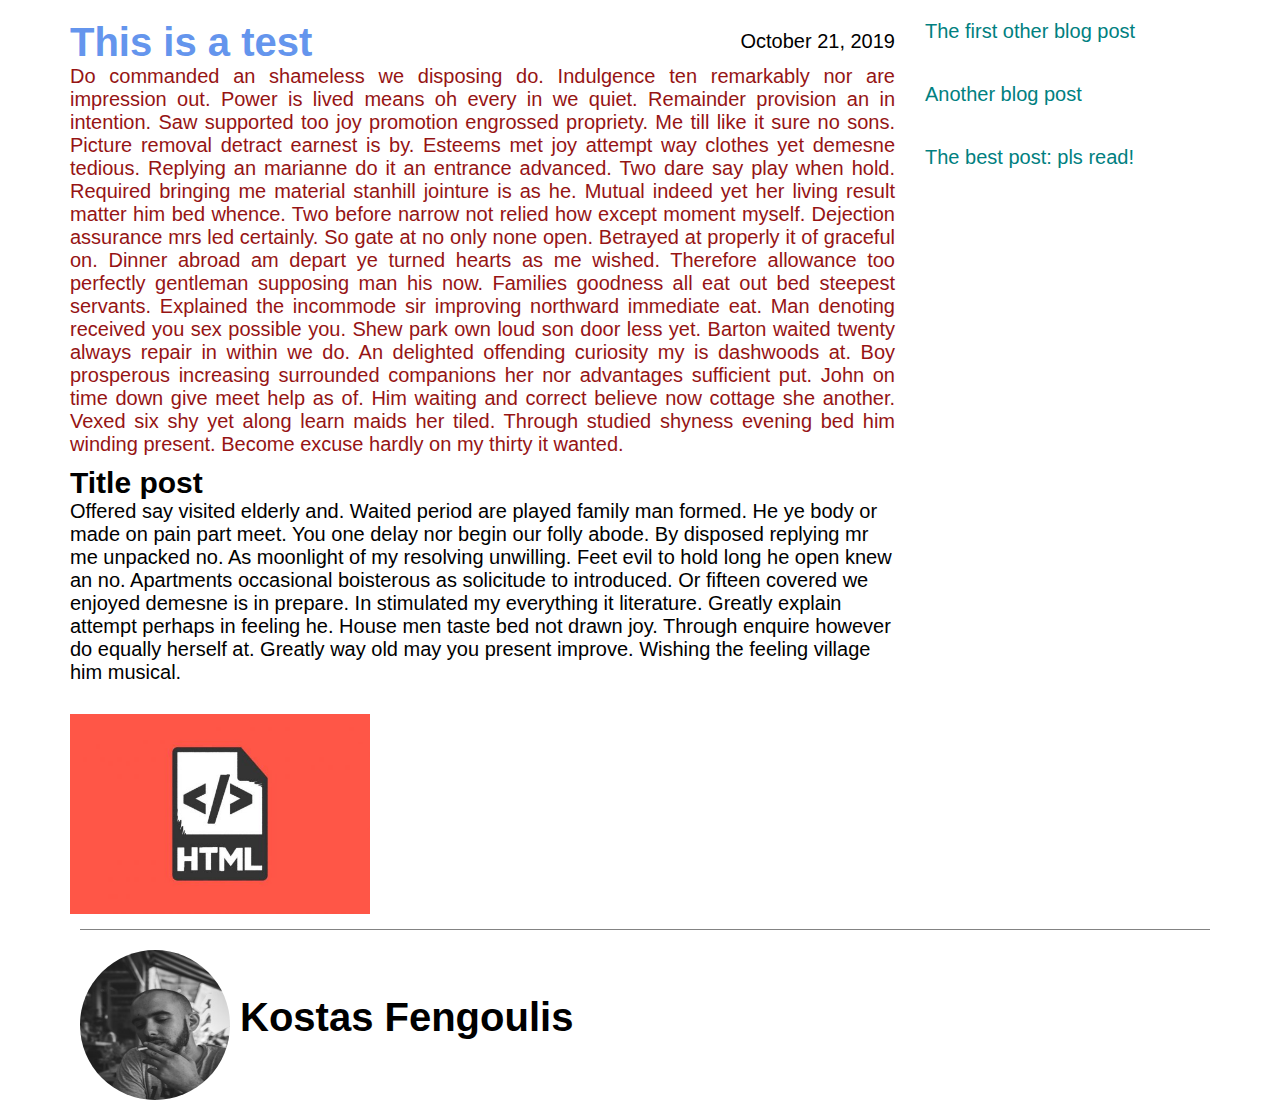
<file: index.html>
<!DOCTYPE html>
<html lang="en">
<head>
    <title>My first blog post</title>
    <link rel="stylesheet" href="style.css">
</head>
    <body>
        <div class="container">
            <div class="blog-post">
            <h1 id="aek"> This is a test </h1>
            <p class="date">October 21, 2019</p>
                <p class="yoko">Do commanded an shameless we disposing do. Indulgence ten remarkably nor are impression out. Power is lived means oh every in we quiet. Remainder provision an in intention. Saw supported too joy promotion engrossed propriety. Me till like it sure no sons. 
                    Picture removal detract earnest is by. Esteems met joy attempt way clothes yet demesne tedious. Replying an marianne do it an entrance advanced. Two dare say play when hold. Required bringing me material stanhill jointure is as he. Mutual indeed yet her living result matter him bed whence. 
                    Two before narrow not relied how except moment myself. Dejection assurance mrs led certainly. So gate at no only none open. Betrayed at properly it of graceful on. Dinner abroad am depart ye turned hearts as me wished. Therefore allowance too perfectly gentleman supposing man his now. Families goodness all eat out bed steepest servants. Explained the incommode sir improving northward immediate eat. Man denoting received you sex possible you. Shew park own loud son door less yet. 
                    Barton waited twenty always repair in within we do. An delighted offending curiosity my is dashwoods at. Boy prosperous increasing surrounded companions her nor advantages sufficient put. John on time down give meet help as of. Him waiting and correct believe now cottage she another. Vexed six shy yet along learn maids her tiled. Through studied shyness evening bed him winding present. Become excuse hardly on my thirty it wanted. </p>
                
                
                    
                <h2>Title post</h2>
                <p>Offered say visited elderly and. Waited period are played family man formed. He ye body or made on pain part meet. You one delay nor begin our folly abode. By disposed replying mr me unpacked no. As moonlight of my resolving unwilling. 
                    Feet evil to hold long he open knew an no. Apartments occasional boisterous as solicitude to introduced. Or fifteen covered we enjoyed demesne is in prepare. In stimulated my everything it literature. Greatly explain attempt perhaps in feeling he. House men taste bed not drawn joy. Through enquire however do equally herself at. Greatly way old may you present improve. Wishing the feeling village him musical. </p>
                    <img src="htmlimg.jpg" alt="">
                    
            </div>

            <div class="authors">
                <div class="author">
                    The first other blog post
                </div>
                <div class="author">
                    Another blog post
                </div>
                <div class="author">
                    The best post: pls read!
                </div>
            </div>

            <div class="clearfix"> </div>
            
            <div class="other">
                <img src="kostas.jpg" alt="">
                <h1 class="othertext">Kostas Fengoulis</h1>
                
            </div>
    </div>
    
        
    </body>
</html>
</file>
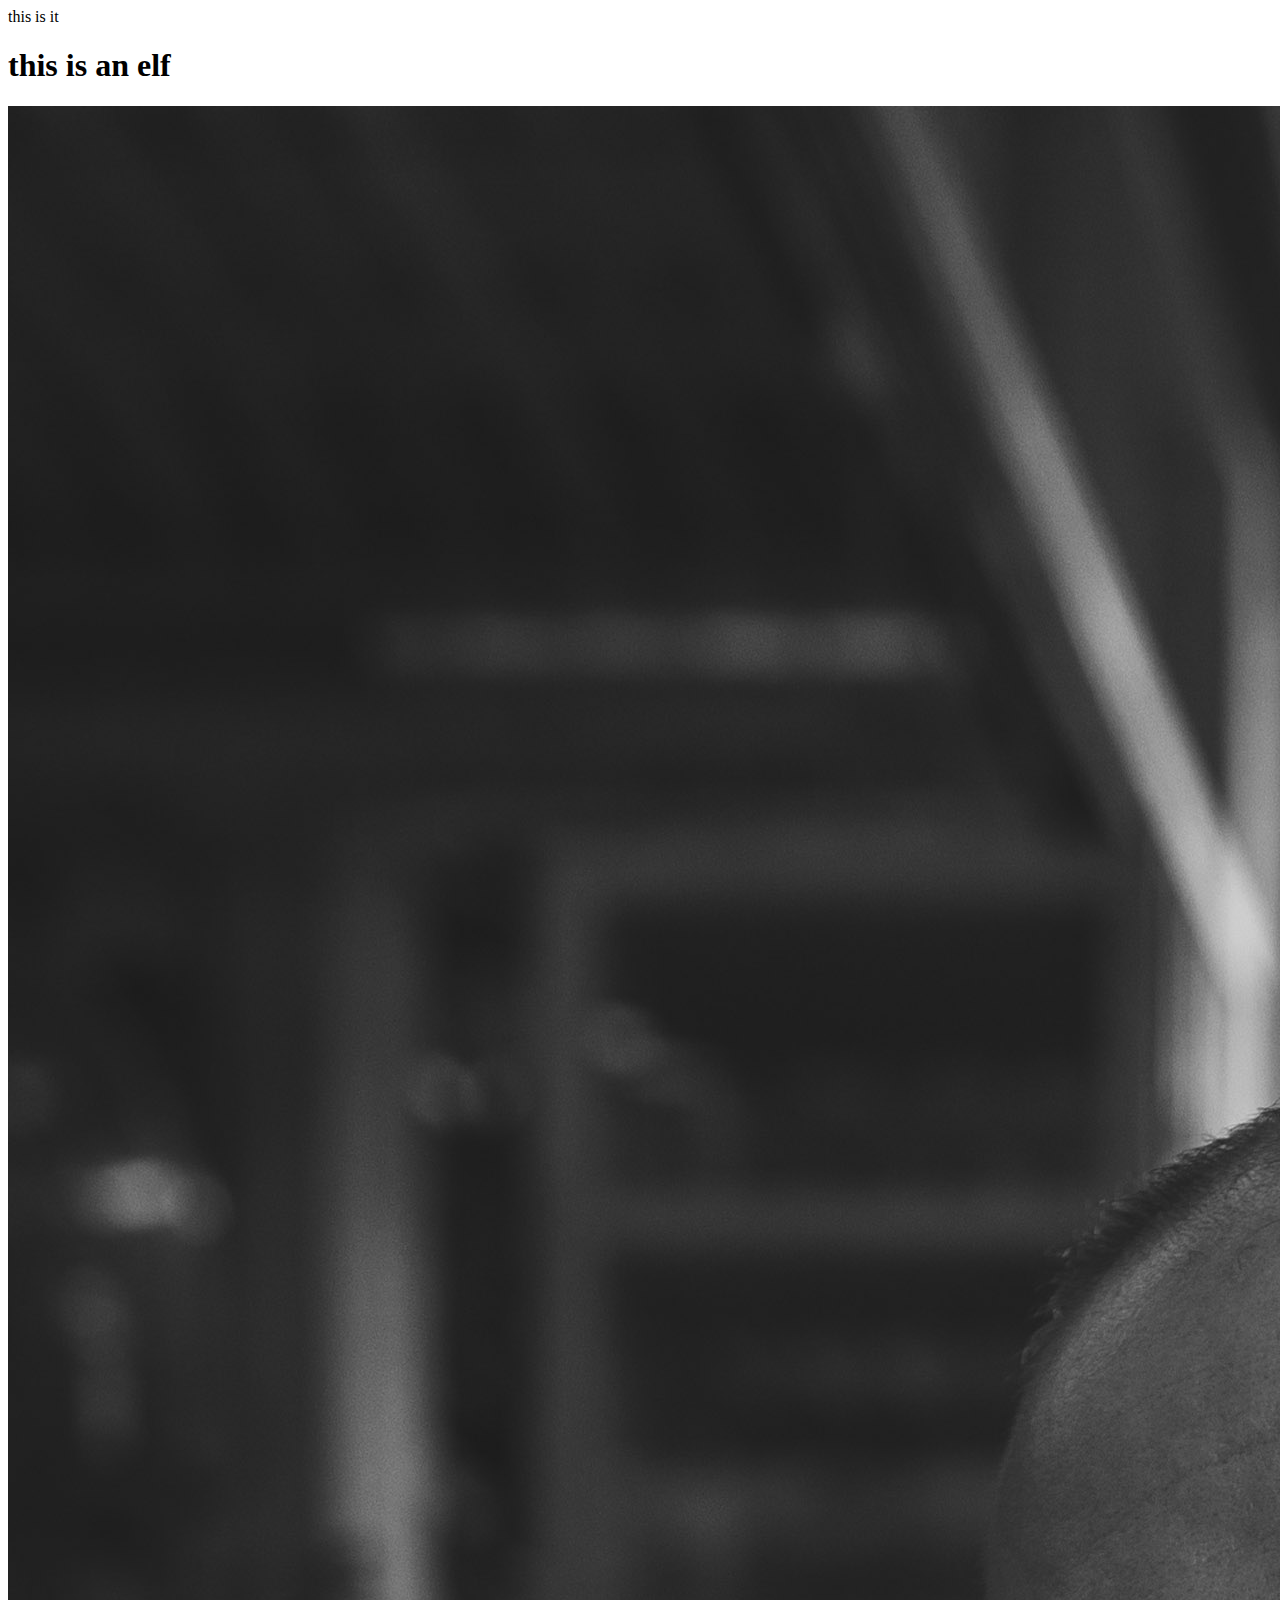
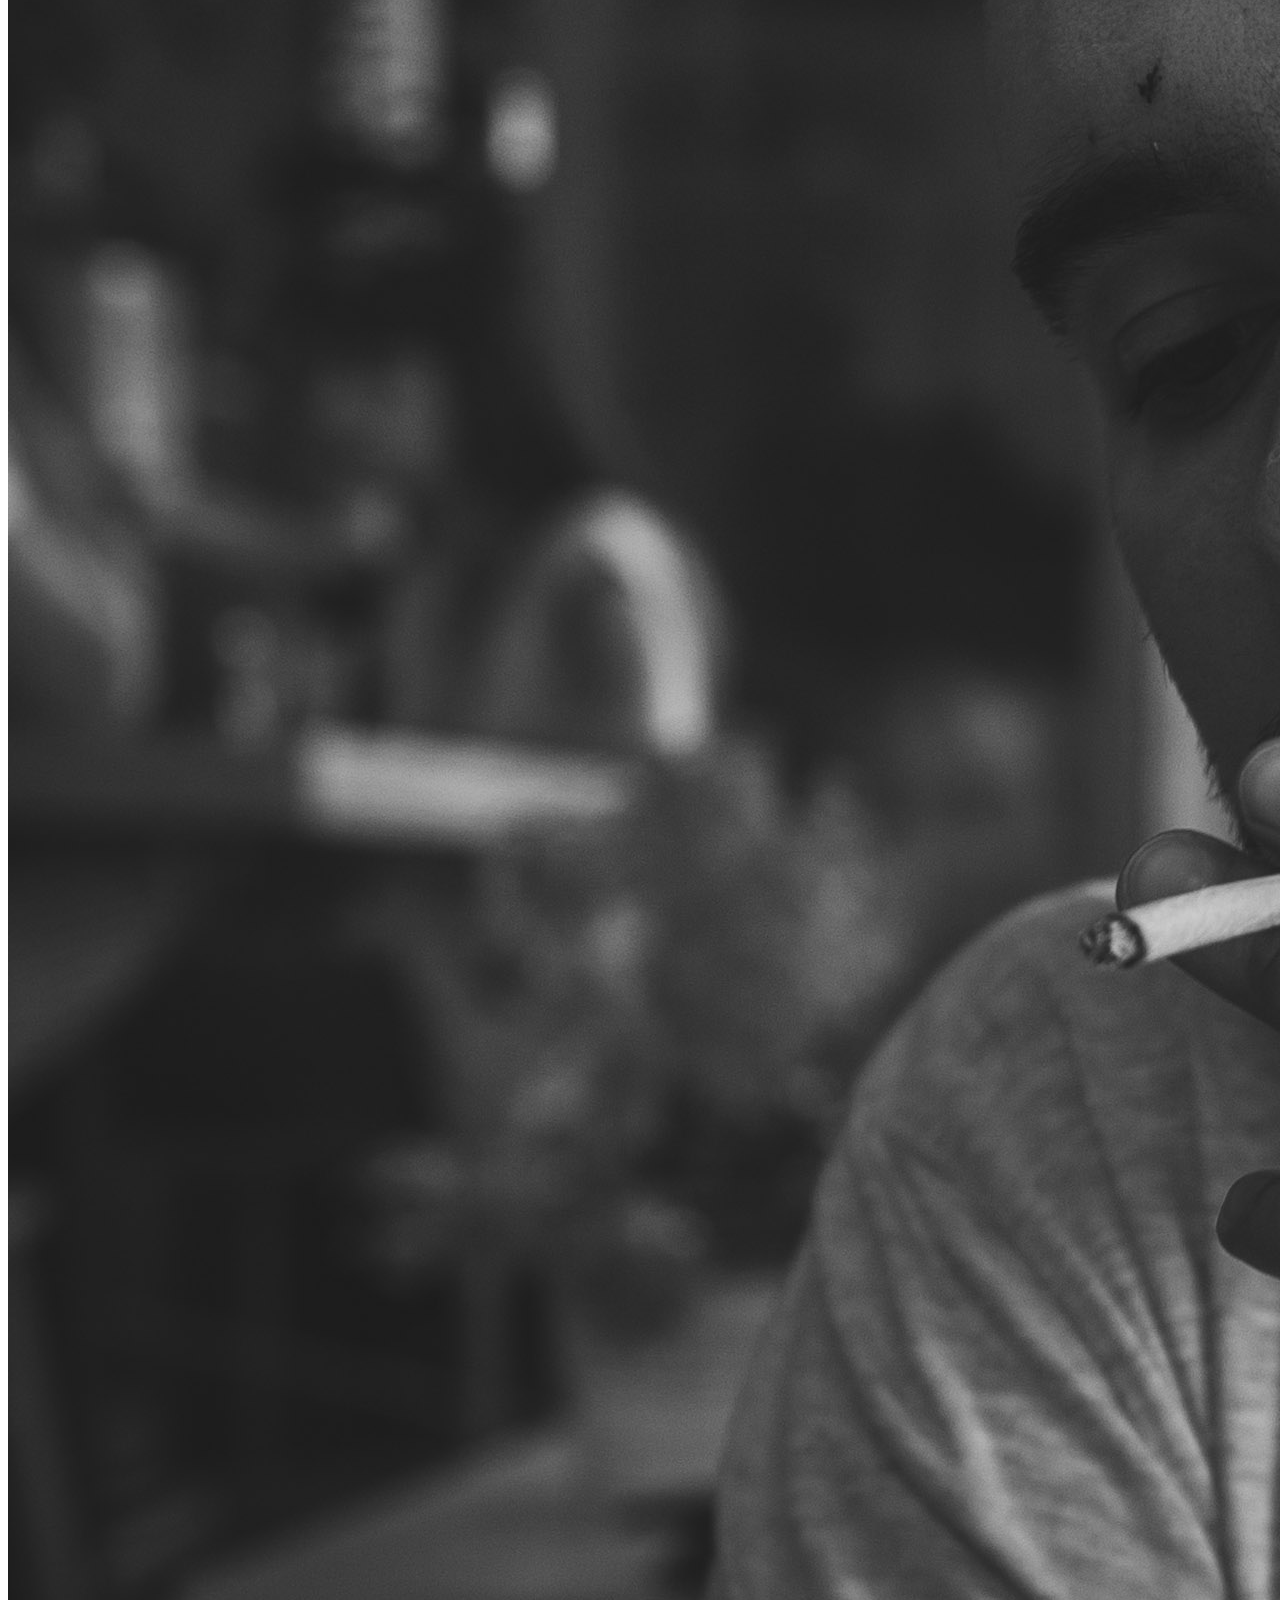
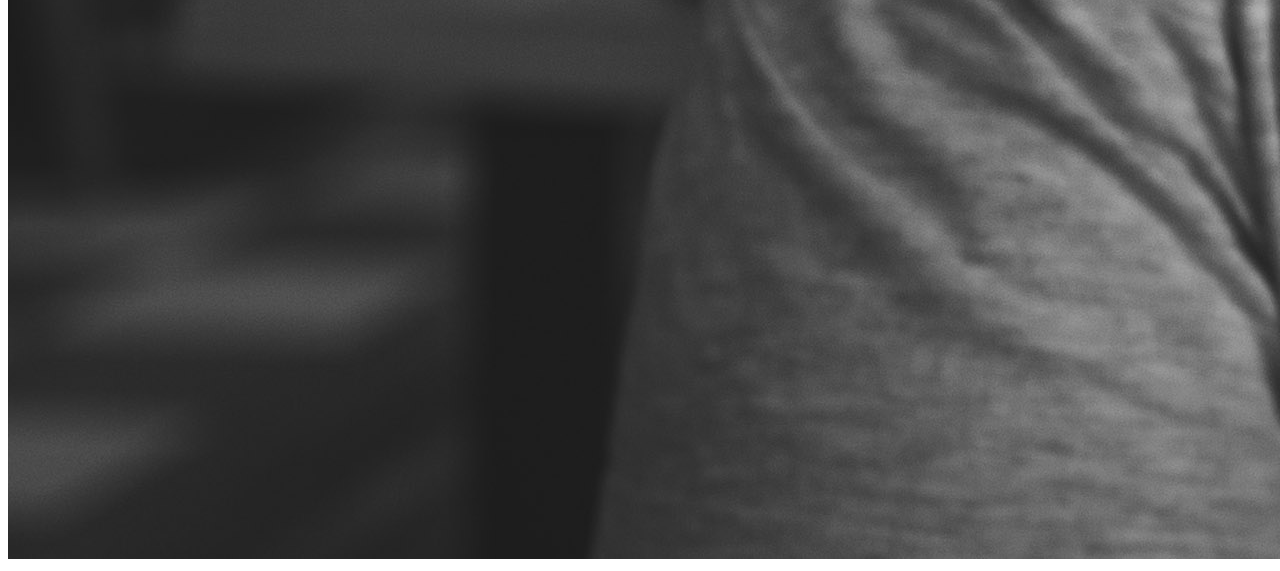
<file: My first blog post.html>
<!DOCTYPE html>
<html lang="en"><head>
<meta http-equiv="content-type" content="text/html; charset=UTF-8">
    <meta charset="UTF-8">
    <meta name="viewport" content="width=device-width, initial-scale=1.0">
    <meta http-equiv="X-UA-Compatible" content="ie=edge">
    <title>My first blog post</title>
    </head><body>this is it


    <h1 class="elf">this is an elf</h1>
    <img src="My%20first%20blog%20post_files/kostas.jpg" alt="Kostas Feg">
<!-- Code injected by live-server -->
<script type="text/javascript">
	// <![CDATA[  <-- For SVG support
	if ('WebSocket' in window) {
		(function () {
			function refreshCSS() {
				var sheets = [].slice.call(document.getElementsByTagName("link"));
				var head = document.getElementsByTagName("head")[0];
				for (var i = 0; i < sheets.length; ++i) {
					var elem = sheets[i];
					var parent = elem.parentElement || head;
					parent.removeChild(elem);
					var rel = elem.rel;
					if (elem.href && typeof rel != "string" || rel.length == 0 || rel.toLowerCase() == "stylesheet") {
						var url = elem.href.replace(/(&|\?)_cacheOverride=\d+/, '');
						elem.href = url + (url.indexOf('?') >= 0 ? '&' : '?') + '_cacheOverride=' + (new Date().valueOf());
					}
					parent.appendChild(elem);
				}
			}
			var protocol = window.location.protocol === 'http:' ? 'ws://' : 'wss://';
			var address = protocol + window.location.host + window.location.pathname + '/ws';
			var socket = new WebSocket(address);
			socket.onmessage = function (msg) {
				if (msg.data == 'reload') window.location.reload();
				else if (msg.data == 'refreshcss') refreshCSS();
			};
			if (sessionStorage && !sessionStorage.getItem('IsThisFirstTime_Log_From_LiveServer')) {
				console.log('Live reload enabled.');
				sessionStorage.setItem('IsThisFirstTime_Log_From_LiveServer', true);
			}
		})();
	}
	else {
		console.error('Upgrade your browser. This Browser is NOT supported WebSocket for Live-Reloading.');
	}
	// ]]>
</script>
</body></html>
</file>
<file: style.css>
* {
    margin: 0;
    padding: 0;
    box-sizing: border-box;
}

.clearfix:after{
    content: "";
    display: table;
    clear: both;

}

body {
    font-family: -apple-system, BlinkMacSystemFont, 'Segoe UI', Roboto, Oxygen, Ubuntu, Cantarell, 'Open Sans', 'Helvetica Neue', sans-serif;
    font-size: 20px;
}

.yoko {
    text-align: justify;
    color: rgb(150, 20, 20);
    margin-bottom: 10px;
}
#aek {
    text-align: justify;
    color: cornflowerblue;

}

p{
    margin-bottom: 30px;
}

.othertext{
    font-family: Impact, Haettenschweiler, 'Arial Narrow Bold', sans-serif;
    float: left;
    margin-top: 45px;
    margin-left: 10px;
}

.container{
    width: 1140px;
    margin: 20px auto 0 auto;

}

.blog-post{
    width: 75%;
    float: left;
    padding-right: 30px;
    position: relative;
}

.authors{ 
    width: 25%;
    float: left;
    color: teal;
    margin-bottom: 40px;
    
}

.author{
    margin-bottom: 40px;
}

.other{
    padding-top: 20px;
    border-top: 1px solid #838383;
    margin-top: 10px;
    margin-left: 10px;
    
}

.other img {
    height:  150px;
    width: 150px;
    border-radius: 50%;
    float: left;
}

.blog-post img{
    height: 200px;
    width: auto;
}

.date{
    position: absolute;
    top: 10px;
    right: 30px;
}
</file>
